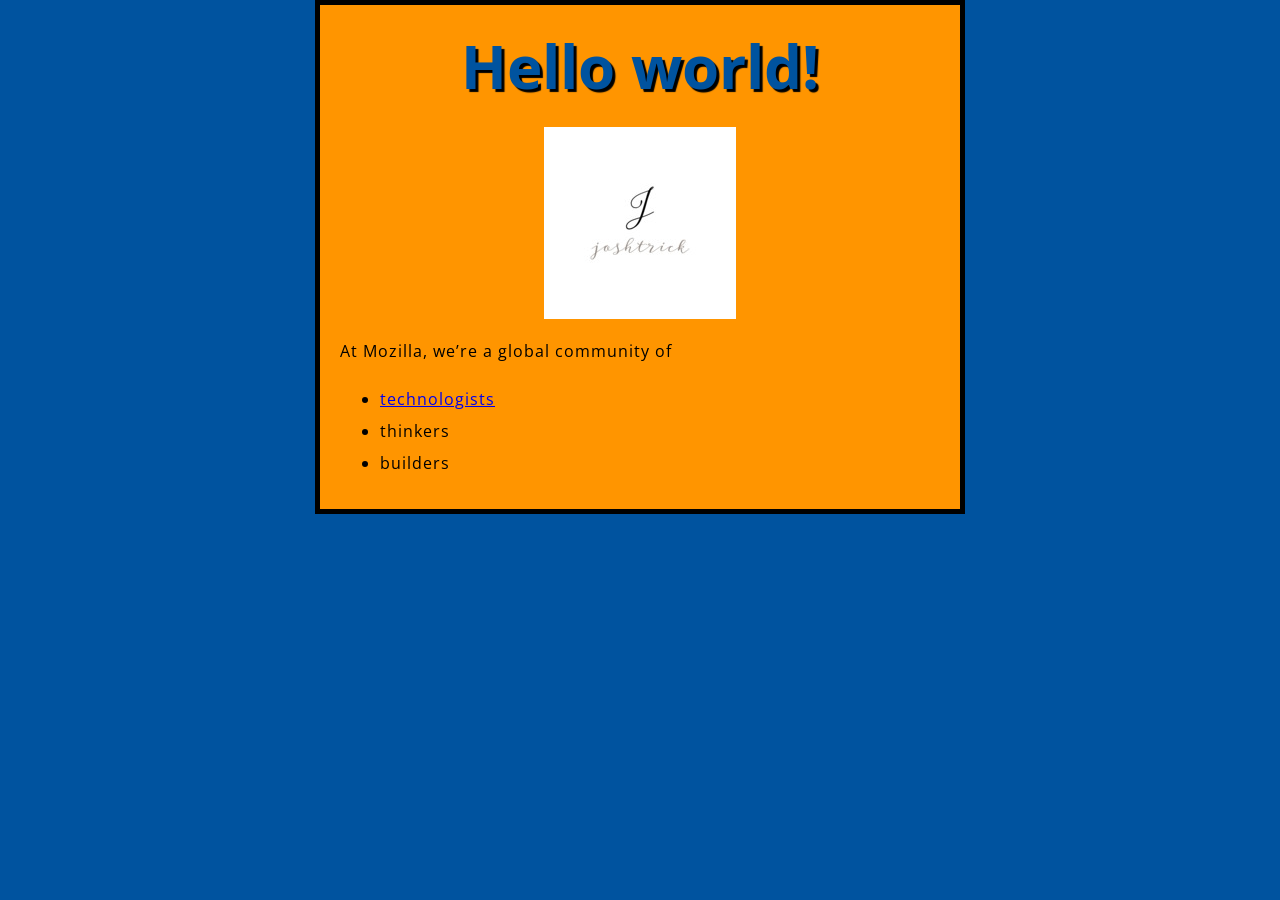
<file: index.html>
<!DOCTYPE html>
<html>

  <head>
    <link href="styles/style.css" rel="stylesheet">
    <link href="https://fonts.googleapis.com/css?family=Open+Sans" rel="stylesheet">
    <meta charset="utf-8">
    <title>My test page</title>
  </head>

  <body>
    <h1>My test page</h1>

    <img src="images/logo-size.jpg" alt="My test image">

    <p>At Mozilla, we’re a global community of</p>

    <ul>
      <li><a href="https://www.google.com/">technologists</a></li>
      <li>thinkers</li>
      <li>builders</li>
    </ul>

    <script src="scripts/main.js"></script>
  </body>

</html>
</file>
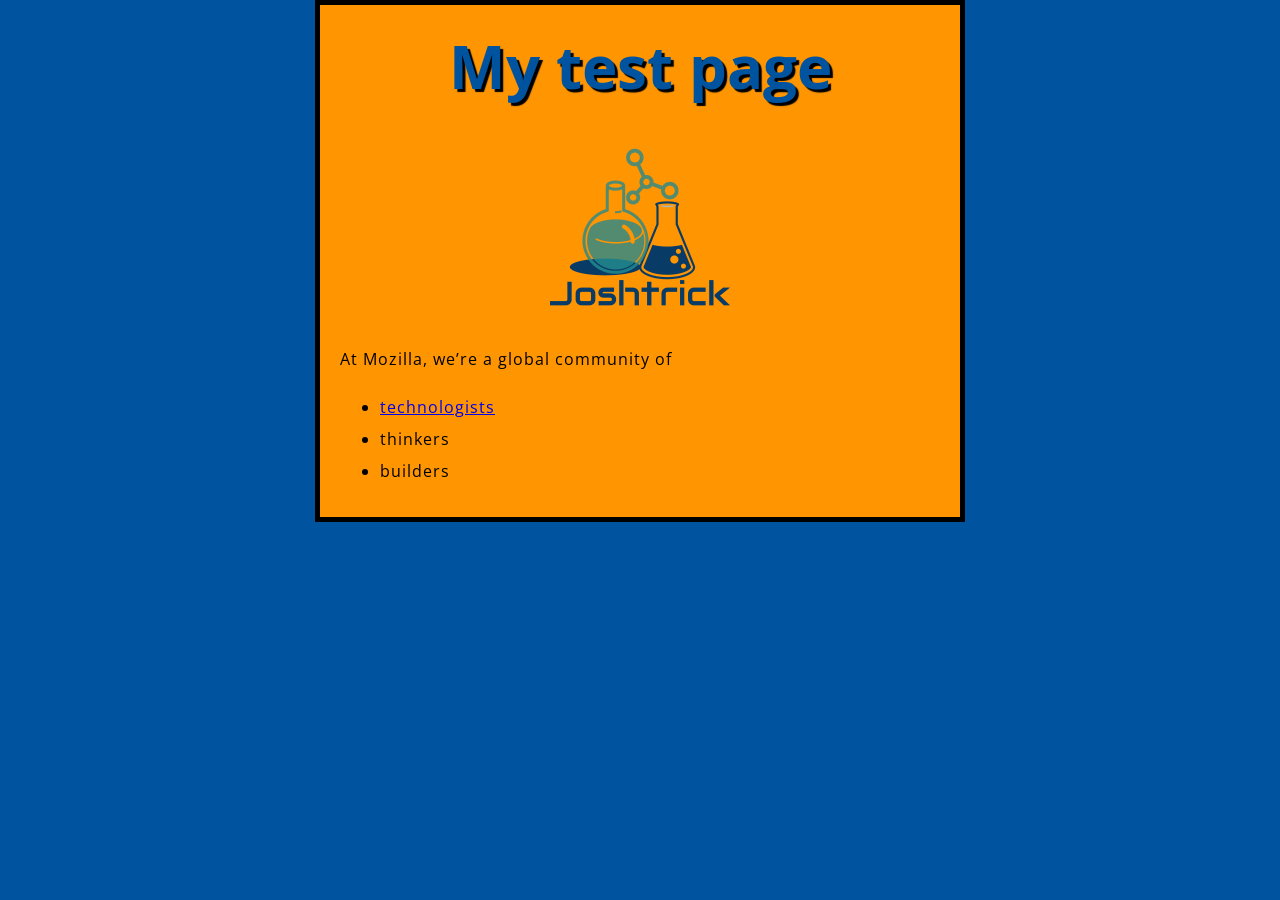
<file: test-site/index.html>
<!DOCTYPE html>
<html>

  <head>
    <link href="styles/style.css" rel="stylesheet">
    <link href="https://fonts.googleapis.com/css?family=Open+Sans" rel="stylesheet">
    <meta charset="utf-8">
    <title>My test page</title>
  </head>

  <body>
    <h1>My test page</h1>

    <img src="images/joshtrick-lab-icon.png" alt="My test image">

    <p>At Mozilla, we’re a global community of</p>

    <ul>
      <li><a href="https://www.google.com/">technologists</a></li>
      <li>thinkers</li>
      <li>builders</li>
    </ul>
  </body>

</html>
</file>
<file: styles/style.css>
html {
  font-size: 10px; /* px means "pixels": the base font size is now 10 pixels high  */
  font-family: "Open Sans", sans-serif; /* this should be the rest of the output you got from Google fonts */
  background-color: #00539F;
}

h1 {
  font-size: 60px;
  text-align: center;
  margin: 0;
  padding: 20px 0;
  color: #00539F;
  text-shadow: 3px 3px 1px black;
}

p, li {
  font-size: 16px;
  line-height: 2;
  letter-spacing: 1px;
}

body {
  width: 600px;
  margin: 0 auto;
  background-color: #FF9500;
  padding: 0 20px 20px 20px;
  border: 5px solid black;
}

img {
  display: block;
  margin: 0 auto;
}
</file>
<file: test-site/styles/style.css>
html {
  font-size: 10px; /* px means "pixels": the base font size is now 10 pixels high  */
  font-family: "Open Sans", sans-serif; /* this should be the rest of the output you got from Google fonts */
  background-color: #00539F;
}

h1 {
  font-size: 60px;
  text-align: center;
  margin: 0;
  padding: 20px 0;
  color: #00539F;
  text-shadow: 3px 3px 1px black;
}

p, li {
  font-size: 16px;
  line-height: 2;
  letter-spacing: 1px;
}

body {
  width: 600px;
  margin: 0 auto;
  background-color: #FF9500;
  padding: 0 20px 20px 20px;
  border: 5px solid black;
}

img {
  display: block;
  margin: 0 auto;
}
</file>
